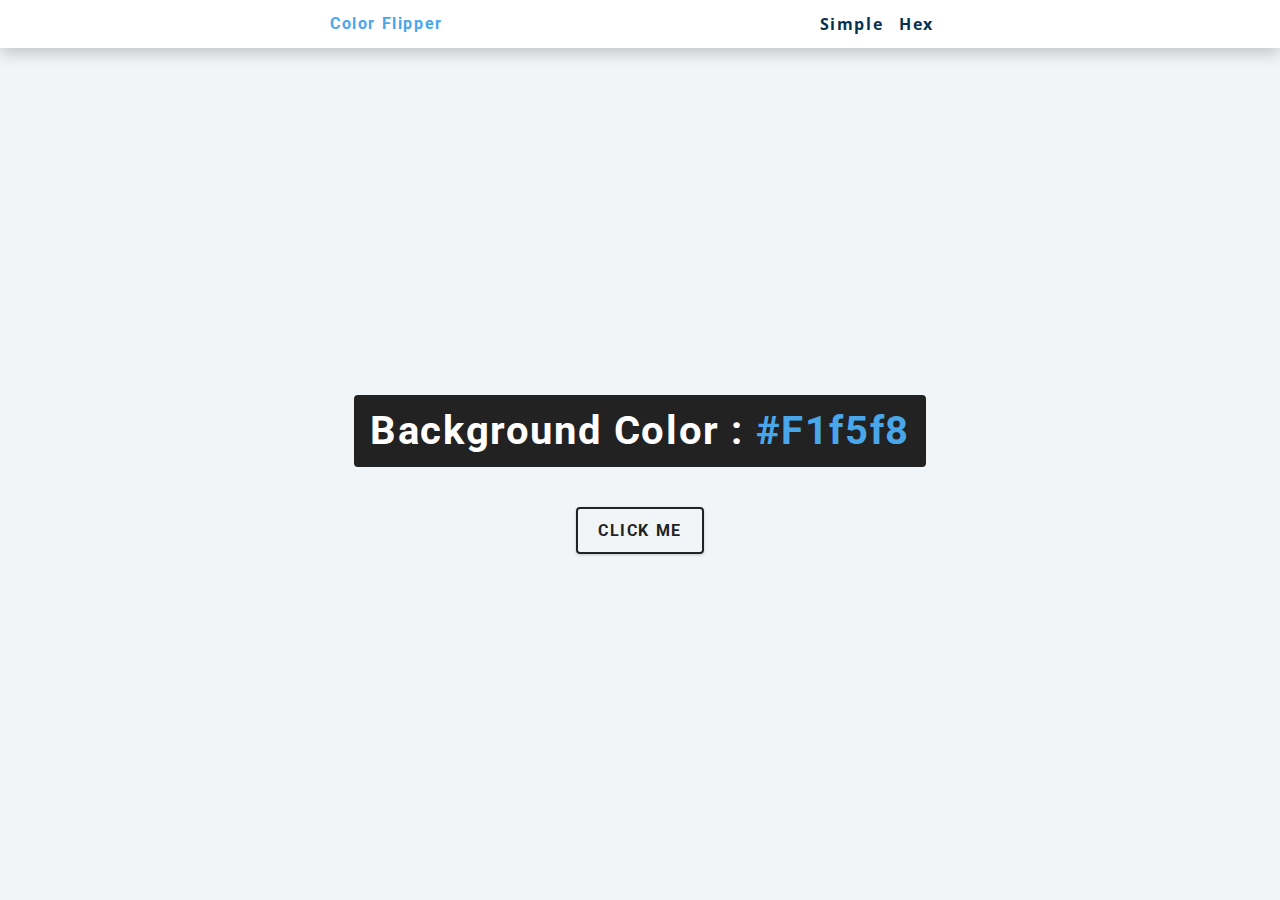
<file: Day Four/color flipper/index.html>
<!DOCTYPE html>
<html lang="en">
    <head>
        <meta charset="UTF-8"
        <meta name="viewpoint"
        content="width=device-width, initial-scale=1.0" />
        <title>Color Flipper || Simple</title>
        <!-- STYLES -->
        <link rel="stylesheet" href="styles.css" />
    </head>
    <body>
        <nav>
            <div class="nav-center">
                <h4>Color Flipper</h4>
                <ul class="nav-links">
                    <li>
                        <a href="index.html">simple</a>
                    </li>
                    <li>
                        <a href="hex.html">hex</a>
                    </li>
                </ul>
            </div>
        </nav>
        <main>
            <div class="container">
                <h2>
                    background color : 
                    <span class="color"> 
                        #f1f5f8
                    </span>
                </h2>
                <button class="btn btn-hero" 
                id="btn">click me</button>
            </div>
        </main>
        <!--javascript-->
        <script src="app.js"></script>
    </body>
</html>
</file>
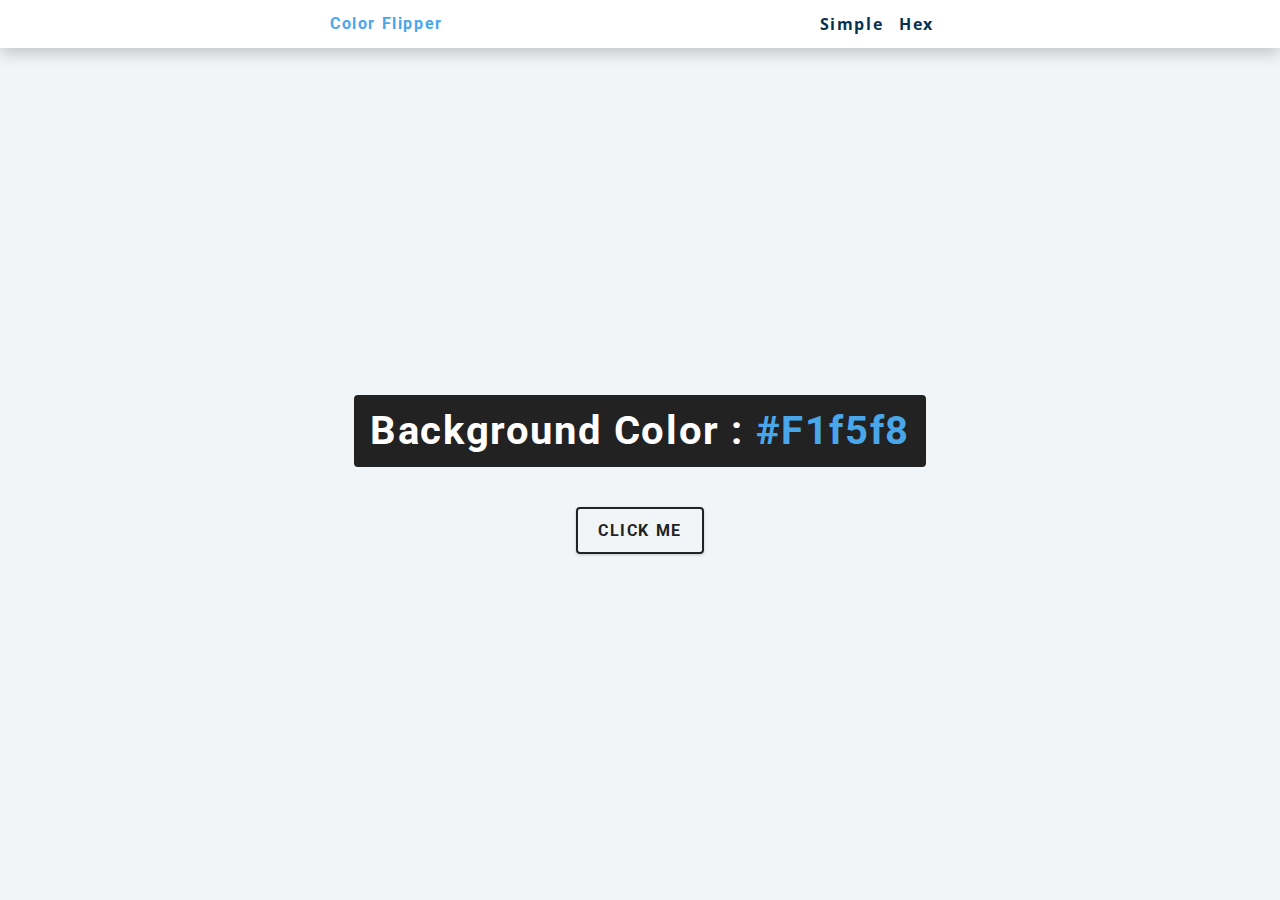
<file: Day Four/color flipper/hex.html>
<!DOCTYPE html>
<html lang="en">
    <head>
        <meta charset="UTF-8"
        <meta name="viewpoint"
        content="width=device-width, initial-scale=1.0" />
        <title>Color Flipper || Simple</title>
        <!-- STYLES -->
        <link rel="stylesheet" href="styles.css" />
    </head>
    <body>
        <nav>
            <div class="nav-center">
                <h4>Color Flipper</h4>
                <ul class="nav-links">
                    <li>
                        <a href="index.html">simple</a>
                    </li>
                    <li>
                        <a href="hex.html">hex</a>
                    </li>
                </ul>
            </div>
        </nav>
        <main>
            <div class="container">
                <h2>
                    background color : 
                    <span class="color"> 
                        #f1f5f8
                    </span>
                </h2>
                <button class="btn btn-hero" 
                id="btn">click me</button>
            </div>
        </main>
        <!--javascript-->
        <script src="hex.js"></script>
    </body>
</html>
</file>
<file: Day Four/color flipper/styles.css>
@import url("https://fonts.googleapis.com/css?family=Open+Sans|Roboto:400,700&display=swap");

:root {
    --clr-primary-1: hsl(205, 86%, 17%);
    --clr-primary-2: hsl(205, 77%, 27%);
    --clr-primary-3: hsl(205, 72%, 37%);
    --clr-primary-4: hsl(205, 63%, 48%);


    --clr-primary-5: hsl(205, 78%, 60%);

    --clr-primary-6: hsl(205, 89%, 70%);
    --clr-primary-7: hsl(205, 90%, 76%);
    --clr-primary-8: hsl(205, 86%, 81%);
    --clr-primary-9: hsl(205, 90%, 88%);
    --clr-primary-10: hsl(205, 100%, 96%);

    --clr-grey-1: hsl(209, 61%, 16%);
    --clr-grey-2: hsl(211, 39%, 23%);
    --clr-grey-3: hsl(209, 34%, 30%);
    --clr-grey-4: hsl(209, 28%, 39%);
   
    --clr-grey-5: hsl(210, 22%, 49%);
    --clr-grey-6: hsl(209, 23%, 60%);
    --clr-grey-7: hsl(211, 27%, 70%);
    --clr-grey-8: hsl(210, 31%, 80%);
    --clr-grey-9: hsl(212, 33%, 89%);
    --clr-grey-10: hsl(210, 36%, 96%);
    --clr-white: #fff;
    --clr-red-dark: hsl(360, 67%, 44%);
    --clr-red-light: hsl(360, 71%, 66%);
    --clr-green-dark: hsl(125, 67%, 44%);
    --clr-green-light: hsl(125, 71%, 66%);
    --clr-black: #222;
    --ff-primary: "Roboto", sans-serif;
    --ff-secondary: "Open Sans", sans-serif;
    --transition: all 0.3s linear;
    --spacing: 0.1rem;
    --radius: 0.25rem;
    --light-shadow: 0 5px 15px rgba(0, 0, 0, 0.1);
    --dark-shadow: 0 5px 15px rgba(0, 0, 0, 0.2);
    --max-width: 1170px;
    --fixed-width: 620px;
  }

  *,
::after,
::before {
  margin: 0;
  padding: 0;
  box-sizing: border-box;
}
body {
  font-family: var(--ff-secondary);
  background: var(--clr-grey-10);
  color: var(--clr-grey-1);
  line-height: 1.5;
  font-size: 0.875rem;
}
ul {
  list-style-type: none;
}
a {
  text-decoration: none;
}
h1,
h2,
h3,
h4 {
  letter-spacing: var(--spacing);
  text-transform: capitalize;
  line-height: 1.25;
  margin-bottom: 0.75rem;
  font-family: var(--ff-primary);
}
h1 {
  font-size: 3rem;
}
h2 {
  font-size: 2rem;
}
h3 {
  font-size: 1.25rem;
}
h4 {
  font-size: 0.875rem;
}
p {
  margin-bottom: 1.25rem;
  color: var(--clr-grey-5);
}
@media screen and (min-width: 800px) {
  h1 {
    font-size: 4rem;
  }
  h2 {
    font-size: 2.5rem;
  }
  h3 {
    font-size: 1.75rem;
  }
  h4 {
    font-size: 1rem;
  }
  body {
    font-size: 1rem;
  }
  h1,
  h2,
  h3,
  h4 {
    line-height: 1;
  }
}
/*  global classes */

/* section */
.section {
  padding: 5rem 0;
}

.section-center {
  width: 90vw;
  margin: 0 auto;
  max-width: 1170px;
}
@media screen and (min-width: 992px) {
  .section-center {
    width: 95vw;
  }
}
main {
  min-height: 100vh;
  display: grid;
  place-items: center;
}

/*
=============== 
Nav
===============
*/
nav {
  background: var(--clr-white);
  height: 3rem;
  display: grid;
  align-items: center;
  box-shadow: var(--dark-shadow);
}
.nav-center {
  width: 90vw;
  max-width: var(--fixed-width);
  margin: 0 auto;
  display: flex;
  align-items: center;
  justify-content: space-between;
}
.nav-center h4 {
  margin-bottom: 0;
  color: var(--clr-primary-5);
}
.nav-links {
  display: flex;
}
nav a {
  text-transform: capitalize;
  font-weight: 700;
  font-size: 1rem;
  color: var(--clr-primary-1);
  letter-spacing: var(--spacing);
  margin-right: 1rem;
}
nav a:hover {
  color: var(--clr-primary-5);
}
/*
=============== 
Container
===============
*/
main {
  min-height: calc(100vh - 3rem);
  display: grid;
  place-items: center;
}
.container {
  text-align: center;
}
.container h2 {
  background: var(--clr-black);
  color: var(--clr-white);
  padding: 1rem;
  border-radius: var(--radius);
  margin-bottom: 2.5rem;
}
.color {
  color: var(--clr-primary-5);
}
.btn-hero {
  font-family: var(--ff-primary);
  text-transform: uppercase;
  background: transparent;
  color: var(--clr-black);
  letter-spacing: var(--spacing);
  display: inline-block;
  font-weight: 700;
  transition: var(--transition);
  border: 2px solid var(--clr-black);
  cursor: pointer;
  box-shadow: 0 1px 3px rgba(0, 0, 0, 0.2);
  border-radius: var(--radius);
  font-size: 1rem;
  padding: 0.75rem 1.25rem;
}
.btn-hero:hover {
  color: var(--clr-white);
  background: var(--clr-black);
}
</file>
